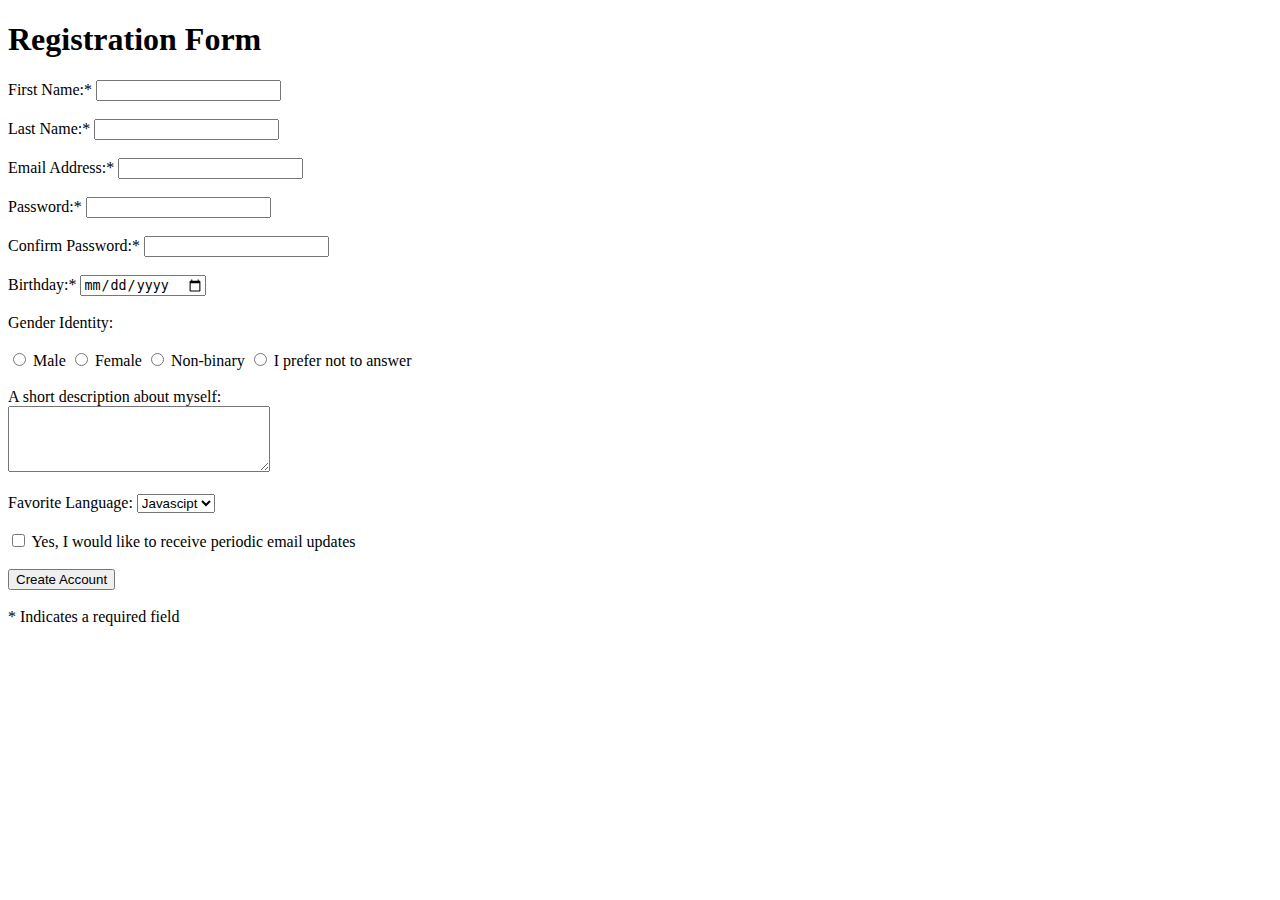
<file: HTML/Registration_Form.html>
<!DOCTYPE html>
<html lang="en">

<head>
    <meta charset="UTF-8">
    <meta http-equiv="X-UA-Compatible" content="IE=edge">
    <meta name="viewport" content="width=device-width, initial-scale=1.0">
    <title>Registration Form</title>
</head>

<body>
    <form>
        <h1>Registration Form</h1>
        <div>
            <label for="">First Name:* </label>
            <input type="text" name="" id="">
        </div>
        <br>
        <div>
            <label for="">Last Name:*</label>
            <input type="text" name="" id="">
        </div>
        <br>
        <div>
            <label for="">Email Address:* </label>
            <input type="text" name="" id="">
        </div>
        <br>
        <div>
            <label for="">Password:* </label>
            <input type="text" name="" id="">
        </div>
        <br>
        <div>
            <label for="">Confirm Password:* </label>
            <input type="text" name="" id="">
        </div>
        <br>
        <div>
            <label for="">Birthday:* </label>
            <input type="date" name="" placeholder="mm/dd/yyyy">
        </div>
        <br>
        <div>
            <label for="">Gender Identity:</label>
        </div>
        <br>
        <div>
            <input type="radio" name="gender" id="">
            <label for="">Male</label>
            <input type="radio" name="gender" id="">
            <label for="">Female</label>
            <input type="radio" name="gender" id="">
            <label for="">Non-binary</label>
            <input type="radio" name="gender" id="">
            <label for="">I prefer not to answer</label>
        </div>
        <br>
        <div>
            <label for="">A short description about myself:</label>
        </div>
        <div>
            <textarea name="comment" id="" cols="30" rows="4"></textarea>
        </div>
        <br>
        <div>
            <label for="">Favorite Language:</label>
            <select name="" id="">
                <option value="">Javascipt</option>
                <option value="">Python</option>
            </select>
        </div>
        <br>
        <div>
            <input type="checkbox" name="" id="">
            <label for="">Yes, I would like to receive periodic email updates</label>
        </div>
        <br>
        <div>
            <input type="submit" name="" value="Create Account">
        </div>
        <br>
        <div>
            <label for="">* Indicates a required field</label>
        </div>
    </form>
</body>

</html>
</file>
